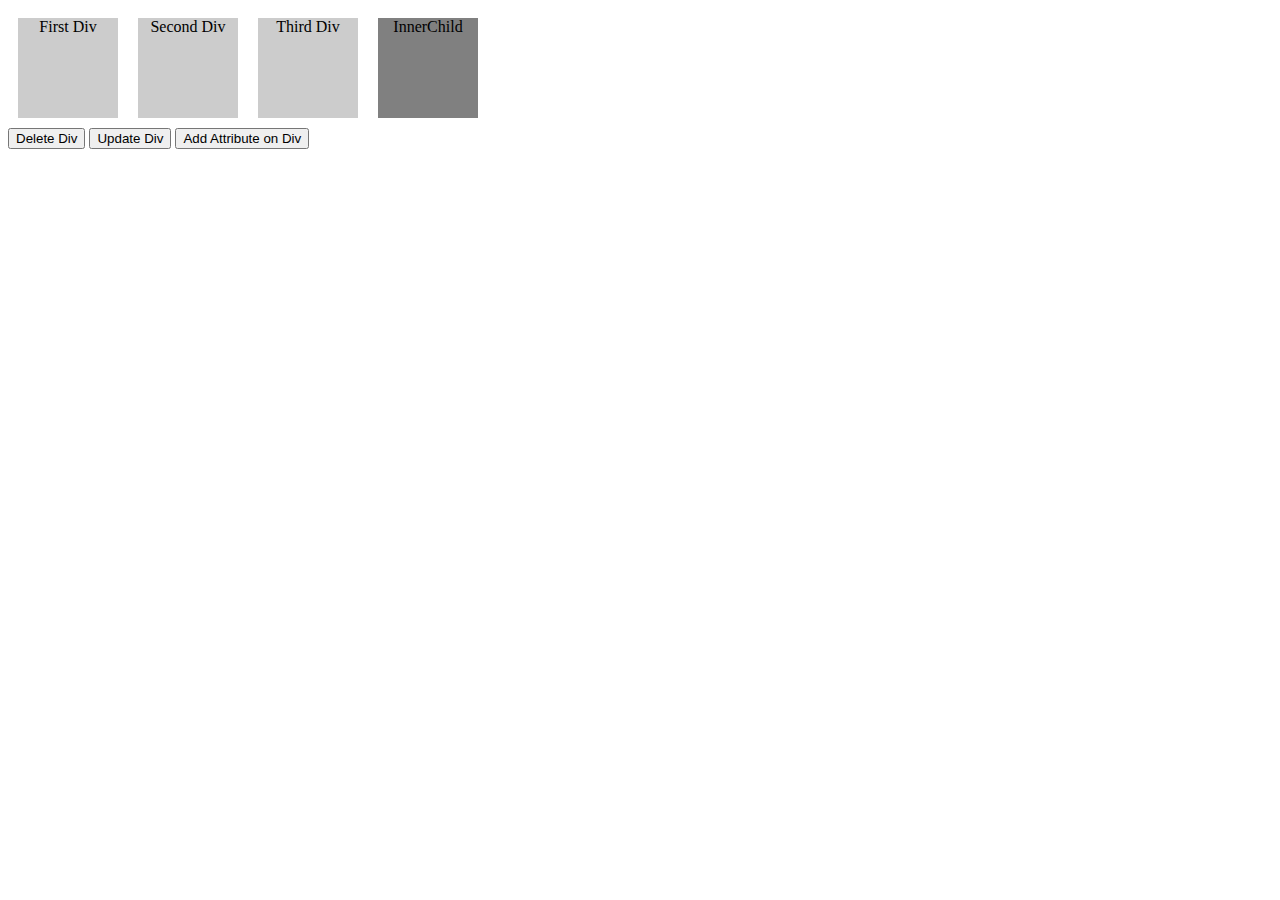
<file: advanced-javascript/new-learnings/02-mutation-observer/index.html>
<!DOCTYPE html>
<html lang="en">
<head>
    <meta charset="UTF-8">
    <meta http-equiv="X-UA-Compatible" content="IE=edge">
    <meta name="viewport" content="width=device-width, initial-scale=1.0">
    <title>Mutation Observer</title>
    <style>
        #element{
            display: flex;
        }
        .divs{
            width: 100px;
            height: 100px;
            text-align: center; 
            background-color: #ccc;
            margin: 10px;
        }
        #innerChild{
            background-color: grey;
        }
        .hello{
            background-color: red;
            color: white;
        }
        .hello1{
            background-color: blue;
            color: white;
        }
    </style>
</head>
<body>

    <!-- <div id="demo"></div> -->
    <div id="element">
        <div class="divs" contenteditable id="div1">First Div</div>
        <div class="divs" contenteditable id="div2">Second Div</div>
        <div class="divs" contenteditable id="div3">Third Div</div>
        <div class="divs" contenteditable id="innerChild">
            <div class="child">InnerChild</div>
        </div>
    </div>
    <button id="deleteDiv" onclick="deleteDiv()">Delete Div</button>
    <button id="updateContent" onclick="updateContent()" >Update Div</button>
    <button onclick="addAttr()" >Add Attribute on Div</button>


    <script src="script.js"></script>
</body>
</html>
</file>
